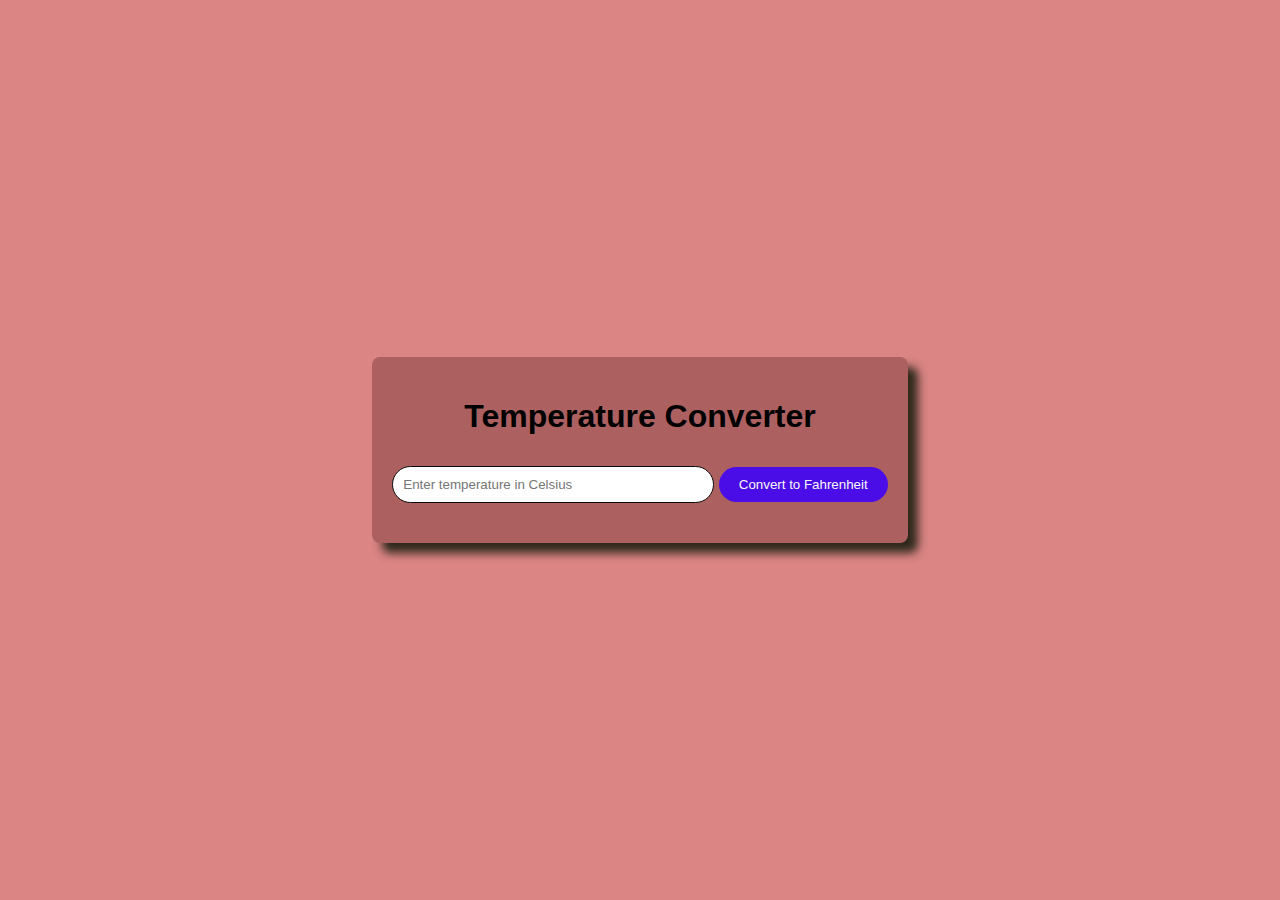
<file: index1.html>
<!DOCTYPE html>
<html lang="en">
<head>
    <meta charset="UTF-8">
    <meta name="viewport" content="width=device-width, initial-scale=1.0">
    <title>Temperature Converter</title>
    <link rel="stylesheet" href="style1.css">
</head>
<body>
    <div class="container">
        <h1>Temperature Converter</h1>
        <input type="number" id="celsius" placeholder="Enter temperature in Celsius">
        <button id="Button">Convert to Fahrenheit</button>
        <p id="result"></p>
    </div>
    <script src="script1.js"></script>
</body>
</html>
</file>
<file: style1.css>
body {
    font-family: Arial, sans-serif;
    margin: 0;
    padding: 0;
    display: flex;
    justify-content: center;
    align-items: center;
    height: 100vh;
    background-color: #db8585;
}

.container {
    background-color: #ac6060;
    padding: 20px;
    border-radius: 8px;
    box-shadow: 10px 10px 10px rgba(31, 33, 18, 0.922);
    text-align: center;
}

input {
    padding: 10px;
    margin: 10px 0;
    width: 300px;
    border: 1px solid #0b0b0b;
    border-radius: 20px;
}

button {
    padding: 10px 20px;
    background-color: #4b0de7;
    color: #f7f7f4;
    border: none;
    border-radius: 20px;
    cursor: pointer;
}

button:hover {
    background-color: #00b333;
}

p {
    margin: 10px 0;
    color: rgb(17, 20, 20);
    font-weight: bolder;
}
</file>
